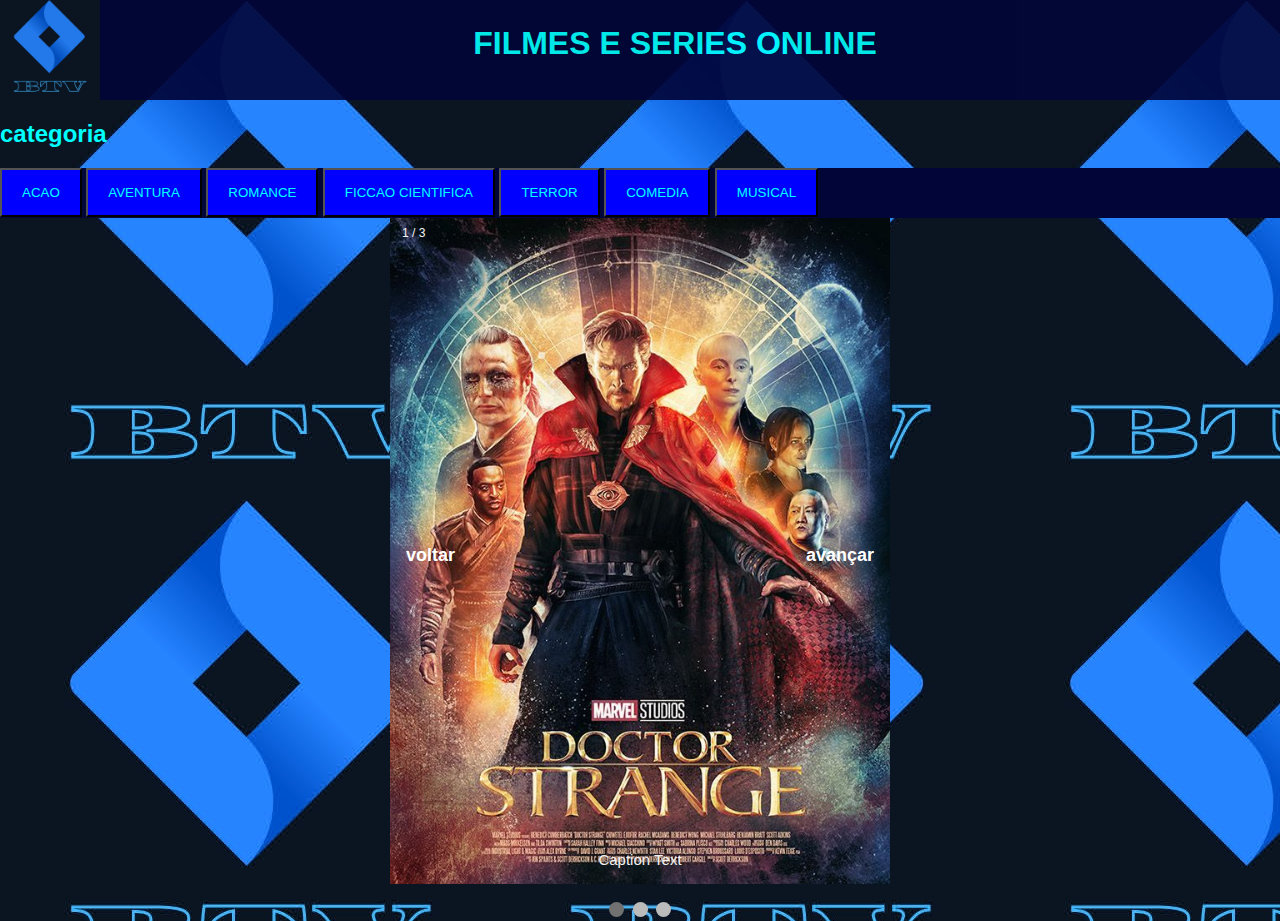
<file: index.html>
<!DOCTYPE html>
<html>
  <head>
<title>FILMES E SERIES</title>
    <meta name="viewport" content="width=device-width, initial-scale=1,0">
    <link rel="stylesheet" type="text/css" href="./main.css">
  <body>
<!-- JalewaAds - Ad Display Code -->
<div id="adm-container-15789"></div><script data-cfasync="false" async type="text/javascript" src="//display.jalewaads.com/display/items.php?15789&5388&728&90&4&0&0"></script>
<!-- JalewaAds - Ad Display Code -->
        <header>
        <h1>FILMES E SERIES ONLINE</h1>
        <img src="./Img.jpg" alt="logo">
      </header>
      <H2>categoria</H2>
      <ul>
<button class="primeirobutton" id="primeirobutton" type="button" onclick="myfunction()">       
  <li><a href="./index1.html">ACAO</a></li>
</button>
<button class="primeirobutton1" type="button" onclick="myfuncion()">
      <li><a href="./index2.html">AVENTURA</a></li>
      </button>
      <button class="primeirobutton1" type="button" onclick="myfuncion()">
        <li><a href="">ROMANCE</a></li>
      </button>
      <button class="primeirobutton1" type="button" onclick="myfuncion()">
        <li><a href="./index3.html">FICCAO CIENTIFICA</a></li>
      </button>
        <button class="primeirobutton1" type="button" onclick="myfuncion()">
        <li><a href="./INDEXTERROR.HTML">TERROR</a></li>
      </button>
        <button class="primeirobutton1" type="button" onclick="myfuncion()">
        <li><a href="">COMEDIA</a></li>
        </button>
        <button class="primeirobutton1" type="button" onclick="myfuncion()">
        <li><a href="">MUSICAL</a></li>
        </button>
      </ul>
        </header>
        <div class="slideshow-container">

          <div class="mySlides fade">
              <div class="numbertext">1 / 3</div>
              <img src="./douter estranho.jpg" style="width:100%">
              <div class="text">Caption Text</div>
          </div>
  
          <div class="mySlides fade">
              <div class="numbertext">2 / 3</div>
              <img src="./guardioesdagalaxia2.jfif" style="width:100%">
              <div class="text">Caption Two</div>
          </div>
  
          <div class="mySlides fade">
              <div class="numbertext">3 / 3</div>
              <img src="./homemaaranhalongedecasa.jpg" style="width:100%">
              <div class="text">Caption Three</div>
          </div>
  
          <a class="prev" onclick="plusSlides(-1)">voltar</a>
          <a class="next" onclick="plusSlides(1)">avançar</a>
  
      </div>
      <br>
  
      <div style="text-align:center">
          <span class="dot" onclick="currentSlide(1)"></span>
          <span class="dot" onclick="currentSlide(2)"></span>
          <span class="dot" onclick="currentSlide(3)"></span>
      </div>
  
      <script>
        let slideIndex = 0;
        showSlides();
        
        function showSlides() {
          let i;
          let slides = document.getElementsByClassName("mySlides");
          let dots = document.getElementsByClassName("dot");
          for (i = 0; i < slides.length; i++) {
            slides[i].style.display = "none";  
          }
          slideIndex++;
          if (slideIndex > slides.length) {slideIndex = 1}    
          for (i = 0; i < dots.length; i++) {
            dots[i].className = dots[i].className.replace(" active", "");
          }
          slides[slideIndex-1].style.display = "block";  
          dots[slideIndex-1].className += " active";
          setTimeout(showSlides, 5000); // Change image every 10 seconds
        }
        </script>
    </body>
    
    <script  type="text/javascript" src="js.js">
    </script>
   
  </head>
</html>
</file>
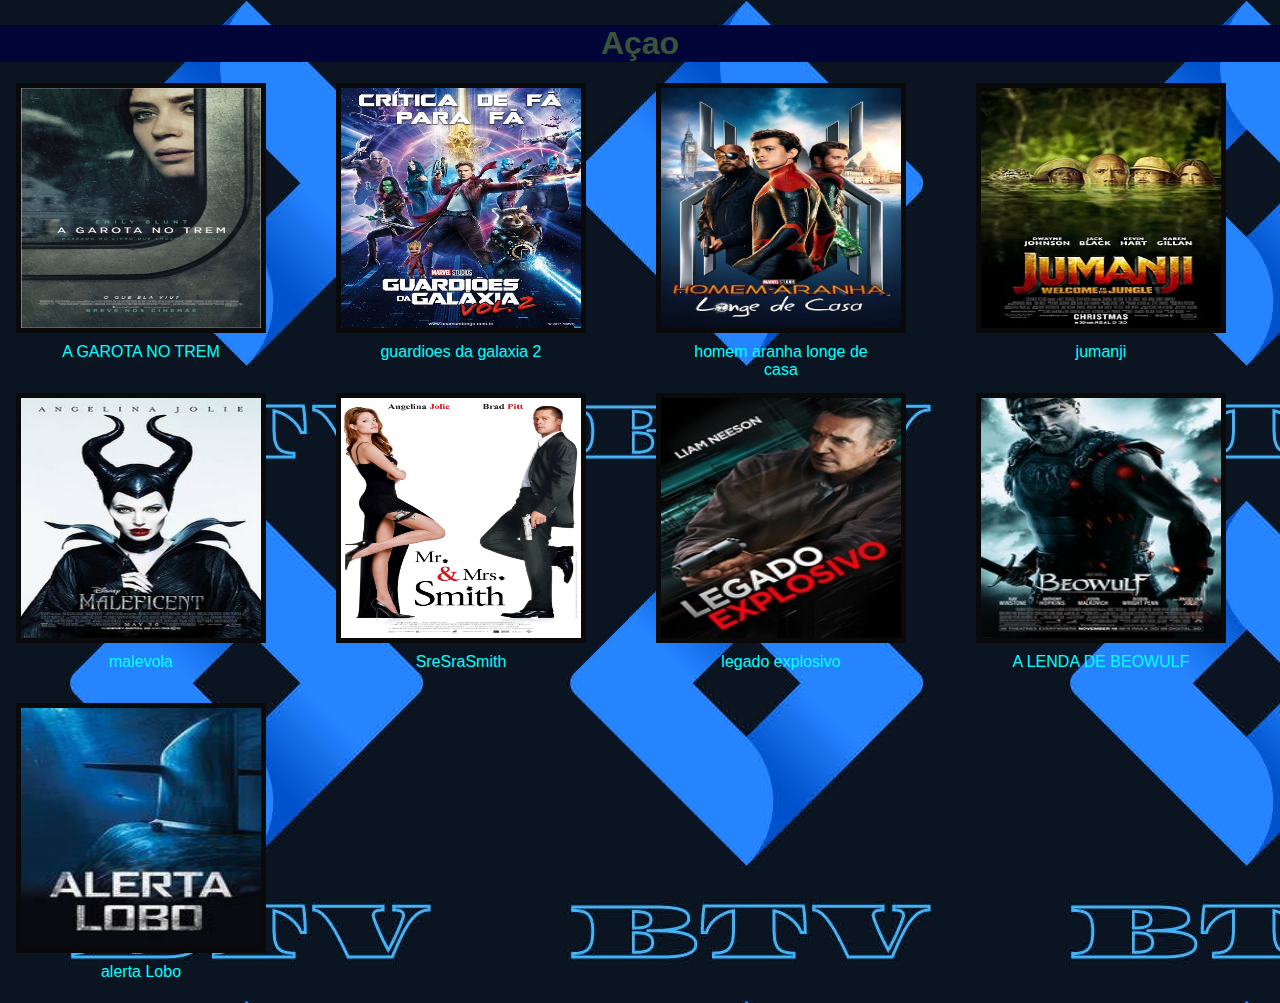
<file: index1.html>
<!DOCTYPE html>
<html>

<head>
    <meta name="viewport" content="width=device-width, initial-scale=1,0">

<link rel="stylesheet" href="./main.css">

<body class="body01" style="background-color:rgb(0,0,0)">
    <!-- JalewaAds - Ad Display Code -->
<div id="adm-container-15789"></div><script data-cfasync="false" id="container" async type="text/javascript" src="//display.jalewaads.com/display/items.php?15789&5388&728&90&4&0&0"></script>
<!-- JalewaAds - Ad Display Code -->
    <h1 class="titulopagina2">Açao</h1>
    <br>
    <br>
    
    <div class="responsive">
      <div class="gallery">
        <a target="_blank" href="https://drive.google.com/file/d/1Dh-eWCENU_C2iLLCaQfo4Us9qwbSxwsv/preview" width="640" height="480" allow="autoplay">
          <img src="./a-garota-no-trem.jpg" alt="agarotanotrem" width="300" height="400">
        </a>
        <div class="desc">A GAROTA NO TREM</div>
      </div>

    </div>
    <div class="responsive">
      <div class="gallery">
        <a target="_blank" href="https://drive.google.com/file/d/1cRRbvf6SMEGoHQvnlvdVov8wO84b__X7/preview" width="640" height="480" allow="autoplay">
          <img src="./guardioesdagalaxia2.jfif" alt="guardioesdagalaxia2" width="300" height="400">
        </a>
        <div class="desc">guardioes da galaxia 2</div>
      </div>
    </div>

    <div class="responsive">
      <div class="gallery">
        <a target="_blank" href="https://drive.google.com/file/d/1PcIJCoTGm0voPCzMynzRWfR6-zNZpEQ7/preview" width="640" height="480" allow="autoplay">
          <img src="./homemaaranhalongedecasa.jpg" alt="homemaranhalongedecasa" width="300" height="400">
        </a>
        <div class="desc">homem aranha longe de casa</div>
      </div>
    </div>

    <div class="responsive">
      <div class="gallery">
        <a target="_blank" href="https://drive.google.com/file/d/1nmXYFtjxUrj5uZJU9yMU7-dx32jlyx9l/preview" width="640" height="480" allow="autoplay">
          <img src="./jumanji.jpg" alt="jumanji" width="300" height="400">
        </a>
        <div class="desc">jumanji</div>
      </div>
    </div>

    <div class="responsive">
      <div class="gallery">
        <a target="_blank" href="https://drive.google.com/file/d/14Qn-tIaZZ5fsao2KdgFWM32H9iotDUyb/preview" width="640" height="480" allow="autoplay">
          <img src="./malevola.jpg" alt="malevola" width="300" height="400">
        </a>
        <div class="desc">malevola</div>
      </div>
    </div>

    <div class="responsive">
      <div class="gallery">
        <a target="_blank" href="https://drive.google.com/file/d/1PSeuH7rEFagf9Db-RMksFWlIjVf55MmV/preview" width="640" height="480" allow="autoplay">
          <img src="./SreSraSmith.jfif" alt="sresrasmith" width="300" height="400">
        </a>
        <div class="desc">SreSraSmith</div>
      </div>
    </div>

    <div class="responsive">
      <div class="gallery">
        <a target="_blank" href="https://drive.google.com/file/d/1euhYv6JYuKxAsMIx7qKa2F3_6Zx5B4ok/preview" width="640" height="480" allow="autoplay">
          <img src="./legado explosivo.jpeg" alt="sresrasmith" width="300" height="400">
        </a>
        <div class="desc">legado explosivo</div>
      </div>
    </div>

    <div class="responsive">
      <div class="gallery">
        <a target="_blank" href="https://drive.google.com/file/d/1-GtHvWibGKkU5UjATNdc-MT0eh2WSknB/preview" width="640" height="480" allow="autoplay">
          <img src="./A LENDA DE BEOWULF.jpg" alt="sresrasmith" width="300" height="400">
        </a>
        <div class="desc">A LENDA DE BEOWULF</div>
      </div>
    </div>

    <div class="responsive">
      <div class="gallery">
        <a target="_blank" href="https://sinalpublico.com/player3/serverf5hlb.php?vid=OAMNTDLDYCHTRLY" width="640" height="480" allow="autoplay">
          <img src="./alertalobo.jfif" alt="sresrasmith" width="300" height="400">
        </a>
        <div class="desc">alerta Lobo</div>
      </div>
    </div>
		

      
      


        
</body>

</head>

</html>
</file>
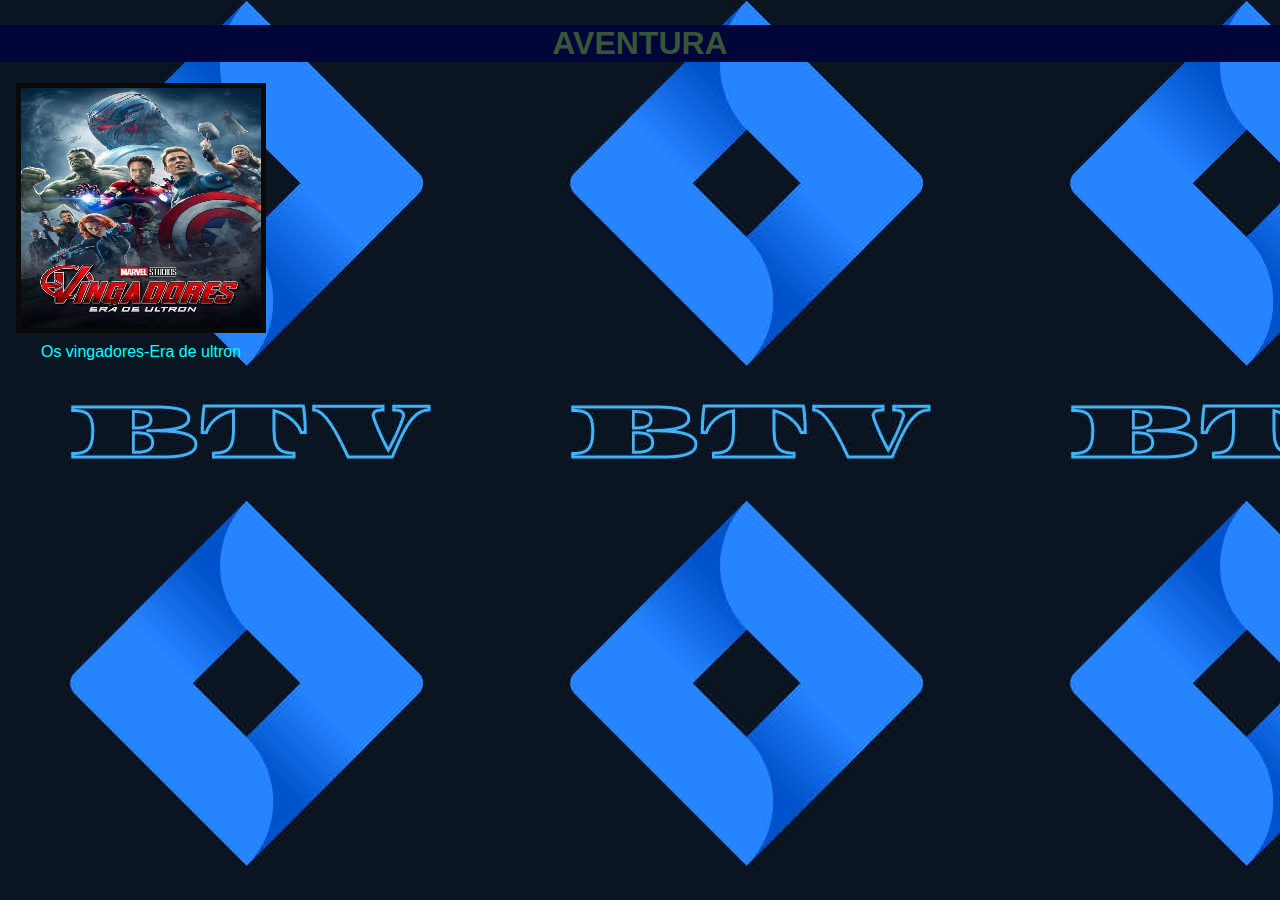
<file: index3.html>
<!DOCTYPE html>
<html>

<head>
    <meta name="viewport" content="width=device-width, initial-scale=1,0">

<link rel="stylesheet" href="./main.css">

<body class="body01" style="background-color:rgb(0,0,0)">
    <!-- JalewaAds - Ad Display Code -->
<div id="adm-container-15789"></div><script data-cfasync="false" async type="text/javascript" src="//display.jalewaads.com/display/items.php?15789&5388&728&90&4&0&0"></script>
<!-- JalewaAds - Ad Display Code -->
    <h1 class="titulopagina2">AVENTURA</h1>
    <br>
    <br>
    
    <div class="responsive">
      <div class="gallery">
        <a target="_blank" href="https://drive.google.com/file/d/1kP93UrE46X-AZvWBkBmutopudmKPJ7JY/preview" width="640" height="480" allow="autoplay">
          <img src="./osvingadoreseradeultron.jfif" alt="osvingadoreseradeultron" width="300" height="400">
        </a>
        <div class="desc">Os vingadores-Era de ultron</div>
      </div>



      
      


        
</body>

</head>

</html>
</file>
<file: main.css>
header {
    box-sizing: border-box;
    background-position: relative;
    background-color: rgb(2, 5, 56);
    width: 1350px;
    height: 100px;
    opacity: 90%;

}

img {
    width: 100px;

}

body {
    box-sizing: border-box;
    background-image: url(./Img.jpg);
    width: 100%;
    height: 100%;
}

ul {
    list-style-type: none;
    margin: 0;
    padding: 0;
    overflow: hidden;
    background-color: rgb(2, 5, 56);
}

h2 {
    margin: 5;
    width: 200px;
    color: aqua;
}

li {
    float: left;
}

li a {
    display: block;
    text-align: center;
    padding: 14px;
    text-decoration: none;
    color: aqua;

}

.primeirobutton {
    background-color: blue;
}

.primeirobutton1 {
    background-color: blue;
}

h1 {
    color: aqua;
    position: relative;
    text-align: center;
    margin: auto;
    width: 450px;
    height: 0px;
    top: 25px;
    box-sizing: border-box;



}

.titulopagina2 {
    width: 100%;
    height: 100%;
    background-color: rgb(2, 5, 56);
    color: rgb(57, 85, 56);
}



* {
    box-sizing: border-box
}

body {
    font-family: Verdana, sans-serif;
    margin: 0
}

.mySlides {
    display: none

}

img {
    vertical-align: middle;
}


.slideshow-container {
    width: 500px;
    position: relative;
    margin: auto;
    opacity: 100px;
    
}


.prev,
.next {
    cursor: pointer;
    position: absolute;
    top: 50%;
    width: auto;
    padding: 16px;
    margin-top: -22px;
    color: white;
    font-weight: bold;
    font-size: 18px;
    transition: 5s ease;
    border-radius: 0 3px 3px 0;
    user-select: none;
}


.next {
    right: 0;
    border-radius: 3px 0 0 3px;
}


.prev:hover,
.next:hover {
    background-color: rgba(0, 0, 0, 0.8);
}


.text {
    color: #f2f2f2;
    font-size: 15px;
    padding: 8px 12px;
    position: absolute;
    bottom: 8px;
    width: 100%;
    text-align: center;
}


.numbertext {
    color: #f2f2f2;
    font-size: 12px;
    padding: 8px 12px;
    position: absolute;
    top: 0;
}


.dot {
    cursor: pointer;
    height: 15px;
    width: 15px;
    margin: 0 2px;
    background-color: #bbb;
    border-radius: 50%;
    display: inline-block;
    transition: background-color 2.0s ease;
}

.active,
.dot:hover {
    background-color: #717171;
}


.fade {
    animation-name: fade;
    animation-duration: 10s;
}

@keyframes fade {
    from {
        opacity: 1
    }

    to {
        opacity: 2
    }
}


@media only screen and (max-width: 300px) {

    .prev,
    .next,
    .text {
        font-size: 11px
    }
}

.gallery {
    position: relative;
    width: 250px;
    height: 250px;
    border: 5px solid rgb(10, 10, 10);
margin: 10px;
margin-bottom: 50px;
color: aqua;
}

.gallery:hover {
    border: 5px #777;
}

.gallery img {
    width: 100%;
    height: 100%;
}

.desc {
    padding: 15px;
    text-align: center;
    border-color: aqua;

}

* {
    box-sizing: border-box;
}

.responsive {
    padding: 0 6px;
    float: left;
    width: 24.99999%;

}

@media only screen and (max-width:700px) {
    .responsive {
        width: 49.99999%;
        margin: 4px 0;

    }

}

@media only screen and (max-width: 500px) {
    .responsive {
        width: 100%;
    }
}
</file>
